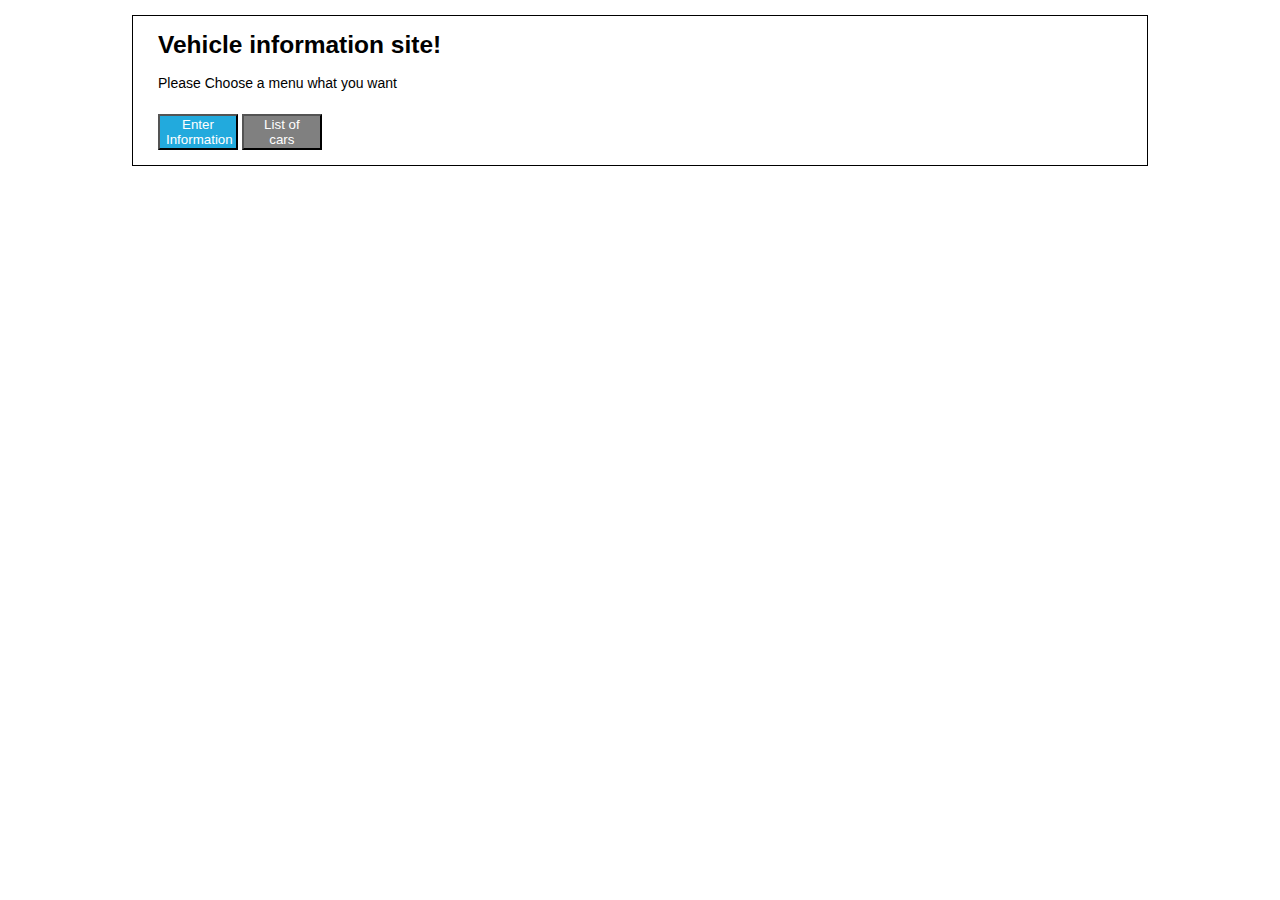
<file: index.html>
<!DOCTYPE html>
<html lang="en">
    <head>
        <meta name="viewport" content="width=device-width, initial-scale=1.0, maximum-scale=1.0, user-scalable=no" charset="UTF-8">
        <!--jQuery-->
        <script src="js/lib/jquery-2.1.4.js"></script>
        <!--jQuery validation-->
        <script src="js/lib/jquery.validate.js"></script>
        <link rel="stylesheet" type="text/css" href="css/main.css">

        <!--my scripts-->
        <script src="js/gsglobal.js"></script>
        <script src="js/gsutil.js"></script>
        <script src="js/gsPacade.js"></script>
    </head>
    <body>
        <div id="gsHome">
                <h1>Vehicle information site! </h1><br/>
                <p>Please Choose a menu what you want</p><br/>
                <button type="button" id="gsBtnEnter" name="gsBtnEnter"
                        style="background-color: #22aadd; color: white; width: 80px" >
                    Enter Information</button>
                <button type="button" id="gsBtnList" name="gsBtnList"
                        style="background-color: Grey; color: white; width: 80px" >
                    List of cars</button>
        </div>
        <div id="gsCarList">
            <div id="gsListTable">

            </div>
            <div id="backToHome">
                <button type="button" id="gsCarListBack" name="gsCarListBack"
                        style="background-color: Grey; color: white; width: 80px" >
                    Back to Home</button>
            </div>
        </div>
    </body>
</html>
</file>
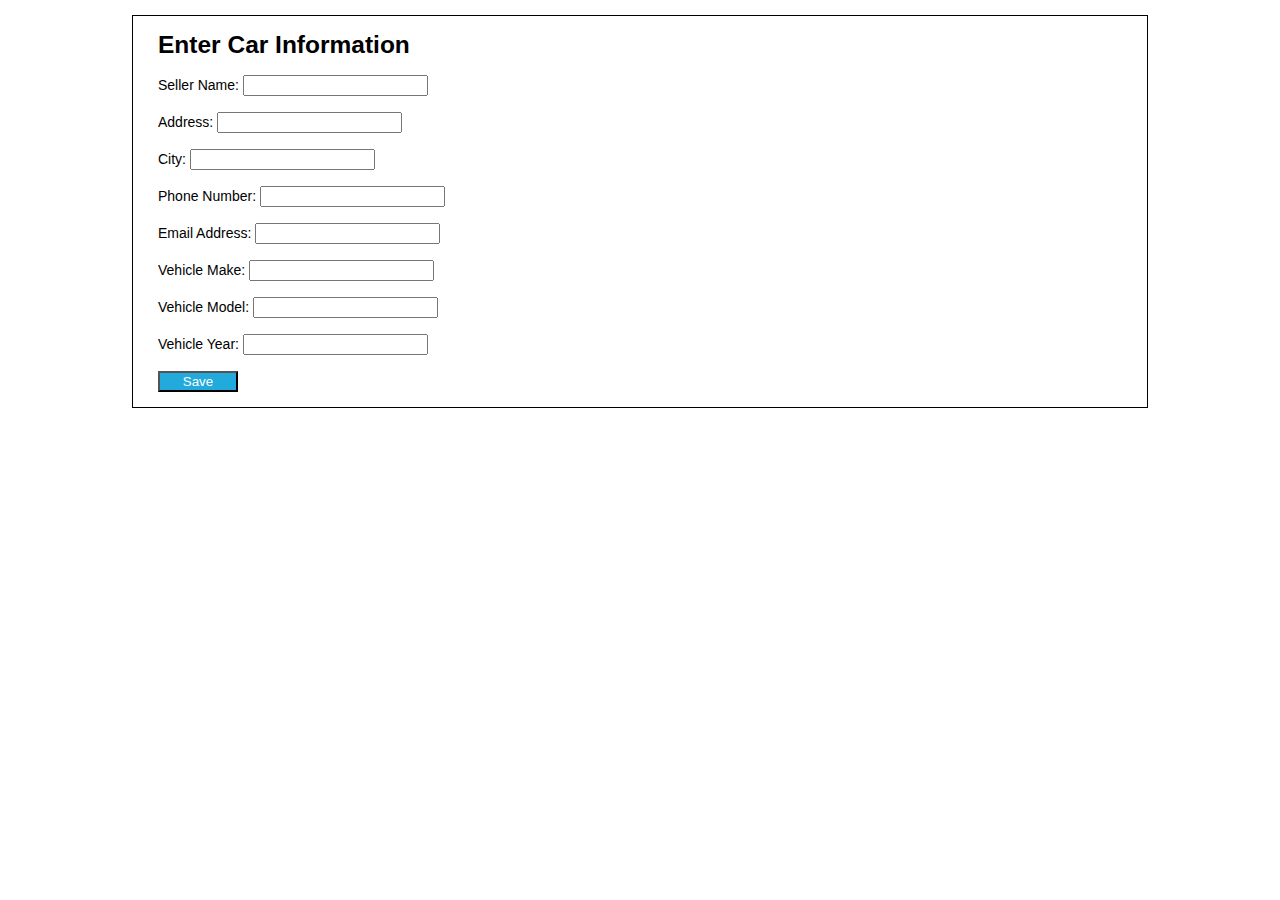
<file: carInput.html>
<!DOCTYPE html>
<html lang="en">
<head>
    <meta name="viewport" content="width=device-width, initial-scale=1.0, maximum-scale=1.0, user-scalable=no" charset="UTF-8">
    <!--jQuery-->
    <script src="js/lib/jquery-2.1.4.js"></script>
    <!--jQuery validation-->
    <script src="js/lib/jquery.validate.js"></script>

    <link rel="stylesheet" type="text/css" href="css/main.css">
    <!--my scripts-->
    <script src="js/gsglobal.js"></script>
    <script src="js/gsutil.js"></script>
    <script src="js/gsPacade.js"></script>
    <title>Enter Car Information</title>
</head>
<body>

     <h1>Enter Car Information</h1><br/>
     <form id="gsFrmAddCar" name="gsFrmAddCar">
         <label for="gsSellerName">Seller Name: </label>
         <input type="text" name="gsSellerName" id="gsSellerName"><br/><br/>

         <label for="gsAddress">Address: </label>
         <input type="text" name="gsAddress" id="gsAddress"><br/><br/>

         <label for="gsCity">City: </label>
         <input type="text" name="gsCity" id="gsCity"><br/><br/>

          <label for="gsPhoneNumber">Phone Number:</label>
         <input type="text" name="gsPhoneNumber" id="gsPhoneNumber"><br/><br/>

          <label for="gsEmail">Email Address: </label>
         <input type="text" name="gsEmail" id="gsEmail"><br/><br/>

          <label for="gsMake">Vehicle Make: </label>
         <input type="text" name="gsMake" id="gsMake"><br/><br/>

          <label for="gsModel">Vehicle Model: </label>
         <input type="text" name="gsModel" id="gsModel"><br/><br/>

          <label for="gsYear">Vehicle Year: </label>
         <input type="text" name="gsYear" id="gsYear"><br/><br/>


         <button type="button" id="gsBtnSave" name="gsBtnSave"
                 style="background-color: #22aadd; color: white; width: 80px" >
         Save</button>
     </form>

</body>
</html>
</file>
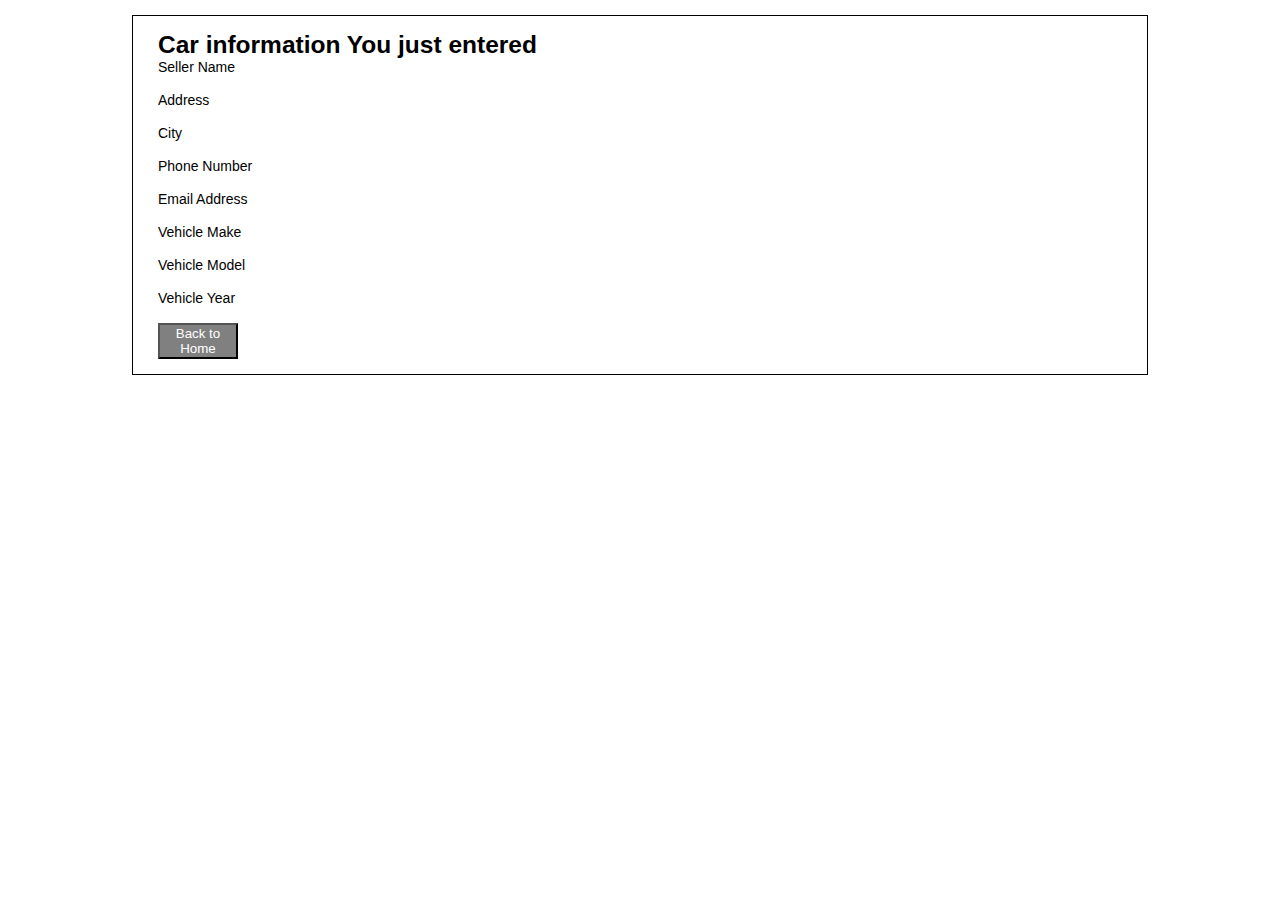
<file: carView.html>
<!DOCTYPE html>
<html lang="en">
<head>
    <meta name="viewport" content="width=device-width, initial-scale=1.0, maximum-scale=1.0, user-scalable=no" charset="UTF-8">
    <!--jQuery-->
    <script src="js/lib/jquery-2.1.4.js"></script>
    <!--jQuery validation-->
    <script src="js/lib/jquery.validate.js"></script>

    <link rel="stylesheet" type="text/css" href="css/main.css">
    <style>
        input{
            border: none;
            background-color: white;
            color: #005599;
        }
    </style>
    <!--my scripts-->
    <script src="js/gsglobal.js"></script>
    <script src="js/gsutil.js"></script>
    <script src="js/gsPacade.js"></script>
    <title>Car Information</title>

</head>
<body>
    <h1>Car information You just entered</h1>
    <form id="gsFrmReview" name="gsFrmReview">
        <label for="gsSellerNameview">Seller Name </label>
        <input type="text" name="gsSellerNameview" id="gsSellerNameview" disabled="disabled"><br/><br/>

        <label for="gsAddressview">Address </label>
        <input type="text" name="gsAddressview" id="gsAddressview" disabled="disabled"><br/><br/>

        <label for="gsCityview">City </label>
        <input type="text" name="gsCityview" id="gsCityview" disabled="disabled"><br/><br/>

        <label for="gsPhoneNumberview">Phone Number</label>
        <input type="text" name="gsPhoneNumberview" id="gsPhoneNumberview" disabled="disabled"><br/><br/>

        <label for="gsEmailview">Email Address </label>
        <input type="text" name="gsEmailview" id="gsEmailview" disabled="disabled"><br/><br/>

        <label for="gsMakeview">Vehicle Make </label>
        <input type="text" name="gsMakeview" id="gsMakeview" disabled="disabled"><br/><br/>

        <label for="gsModelview">Vehicle Model </label>
        <input type="text" name="gsModelview" id="gsModelview" disabled="disabled"><br/><br/>

        <label for="gsYearview">Vehicle Year </label>
        <input type="text" name="gsYearview" id="gsYearview" disabled="disabled"><br/><br/>

        <div id="gsViewlink"></div>
        <button type="button" id="gsCarViewBack" name="gsCarViewBack"
                style="background-color: Grey; color: white; width: 80px" >
            Back to Home</button>
    </form>

</body>
<script>
    var storageKey=localStorage.length;
    var storageKeyString=storageKey.toString();

    var car=JSON.parse(localStorage.getItem(storageKeyString));
    $("#gsSellerNameview").val(car["sellerName"]);
    $("#gsAddressview").val(car["address"]);
    $("#gsCityview").val(car["city"]);
    $("#gsPhoneNumberview").val(car["phone"]);
    $("#gsEmailview").val(car["email"]);
    $("#gsMakeview").val(car["make"]);
    $("#gsModelview").val(car["model"]);
    $("#gsYearview").val(car["year"]);
    var htmlcode="<a href='https:/www.jdpower.com/cars/"+car["make"]+"/"+car["model"]+"/"+car["year"]+"' id='gsLink'>go</a>";
    var lv=$("#gsViewlink");
    lv=lv.html(htmlcode);
</script>
</html>
</file>
<file: css/main.css>
/* type selectors */
article, aside, figure, footer, header, nav, section {
    display: block;
}
body {
    font-family: Verdana, Arial, Helvetica, sans-serif;
    font-size: 87.5%;
    width: 964px;
    background-color: white;
    margin: 15px auto;
    padding: 15px 25px;
    border: 1px solid black;
}
section, aside, h1, h2, p, ul {
    margin: 0;
    padding: 0; 
}
section, aside {
    margin-top: 1.5em;
    margin-bottom: 1em;  
    line-height: 1.5;
}

h1 { font-size: 175%; }
h2 { font-size: 135%; }
h3 { font-size: 120%; }

a { font-weight: bold; }
a:link { color: green; }
a:visited { color: green; }
a.current { color: #ef9c00; }
a:hover, a:focus { color: blue; }

ul { 
    margin-left: 1.5em;
    margin-bottom: 1.5em; 
}
li { padding-bottom: 0.25em; }

p { padding-bottom: 0.5em; }
    
em { font-weight: bold; }

/* the styles for the header */
header { 
    padding-bottom: 2em;
    border-bottom: 2px solid #ef9c00;
}
header h1 {
    color: #ef9c00;
    margin-left: 120px;
    margin-bottom: 0.25em;
}
header h2 {
    color: green;
    font-style: italic;
    margin-left: 120px;
}
header img { 
    float: left;
}

/* the styles for the top navigation bar */
#nav_bar {
    clear: left;
    margin: 0;
    padding: 0;
    border-bottom: 2px solid #ef9c00;
    text-align: right;
}
#nav_bar ul {
    margin-bottom: .5em;
    list-style: none;
    padding-top: .5em;
}
#nav_bar li {
    display: inline;
    padding: 0 1.5em;
    border-left: 2px solid black;
}

/* the styles for the side navigation bar */
#sidebarA ul {
    margin-left: 0;
    list-style: none;
}
#sidebarA li {
    margin-bottom: .5em;
}

/* the styles for the section */
section {
    width: 520px;
    padding-right: 20px;
    padding-left: 20px;
    float: left;    
}
section h1 {
    margin-bottom: 0.35em; 
}
section h2 {
    margin-bottom: 0.35em;
}
.top_margin {
    margin-top: 1em;
}

/* product */
section img {
    float: left;
    margin-right: 1em;
    margin-bottom: 1em;
}
.clear_both {
    clear: both;
}

/* email list */
section label {
    float: left;
    width: 8em;
    margin-bottom: 0.5em;
    font-weight: bold;
    padding-top: 0.25em;    
}
section input[type="text"], input[type="email"], input[type="password"], select {
    width: 12em;
    margin-left: 0.5em;    
    margin-bottom: 0.5em;
}
section input[type="submit"] {
    width: 10em;
    margin-top: 0.5em;
    margin-left: 9em;
}
section input[type="reset"] {
    width: 6em;
    margin-top: 0.5em;
    margin-left: 0.5em;
}
br {
    clear: both;
}
#submit {
    margin-left: 0.5em;
}


table {
    border: none;
}
th {
    vertical-align: bottom;
    text-align: left;
}
td {
    vertical-align: top;
}
th, td {
    padding: .3em;
}
.top {
    vertical-align: top;
}


#required {
    margin-left: 8.5em;
    margin-bottom: .5em;
}
.required {
    color: red;
    margin-bottom: 0;
}
#quantity_text {
    width: 2em;
}
#float_left {
    float: left;
    margin-right: 1em;
}



/* the styles for the footer */
footer {
    clear: both;
    margin-top: 1em;
    border-top: 2px solid #ef9c00;
    padding-top: 0.7em;
}
footer p {
    font-size: 80%;
    text-align: right;
}
label.error{
    color: #F00;
    font-weight: bold;
}
input.error,
select.error,
textarea.error {
    border: 1px red solid;
}
</file>
